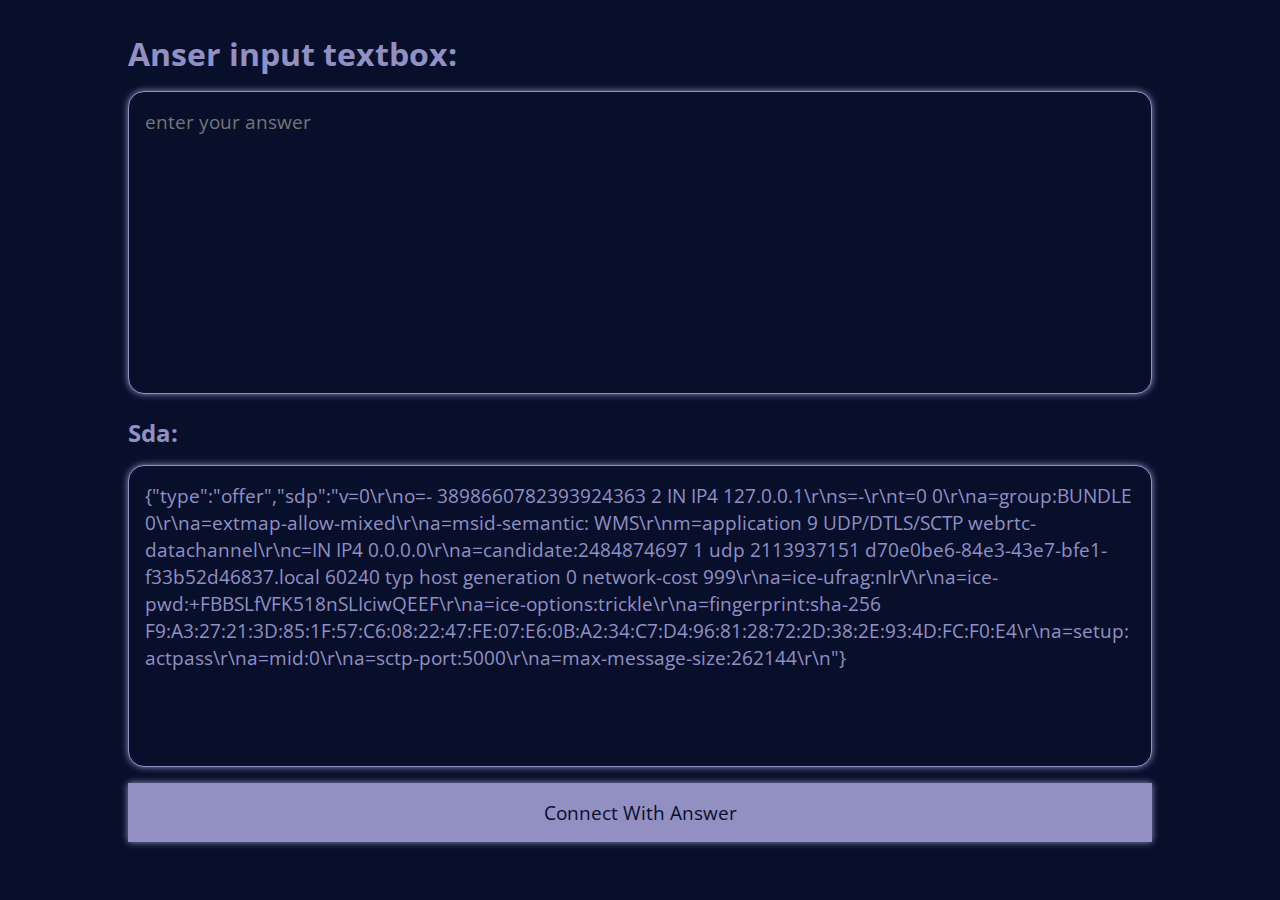
<file: index.html>
<!DOCTYPE html>
<html lang="en">
  <head>
    <meta charset="UTF-8" />
    <meta name="viewport" content="width=device-width, initial-scale=1.0" />
    <title>Chat Application Connection 1</title>
    <link rel="stylesheet" href="./css/style.css">
  </head>
  <body>
    <div id="connection_portion">
      <h1>Anser input textbox:</h1>
      <textarea
        name="answer"
        id="answer"
        cols="70"
        rows="20"
        placeholder="enter your answer"
      ></textarea>
      <br />
      
      <h2>Sda:</h2>
      <textarea id="sda_part" cols="70" rows="20"></textarea>
    <button id="send">Connect With Answer</button>
      </div>
    <div id="chat_portion" style="display: none;">
        <h1 style="text-align: center;margin-bottom: 1rem;">Chat Bot</h1>
      <p id="client_text">Message from client: <span id="client_message"></span></p>
      <input type="text" name="message" id="message" />
      <button id="send_message">Send message</button>
    </div>
  </body>
  <script src="./js/peer1.js"></script>


</html>
</file>
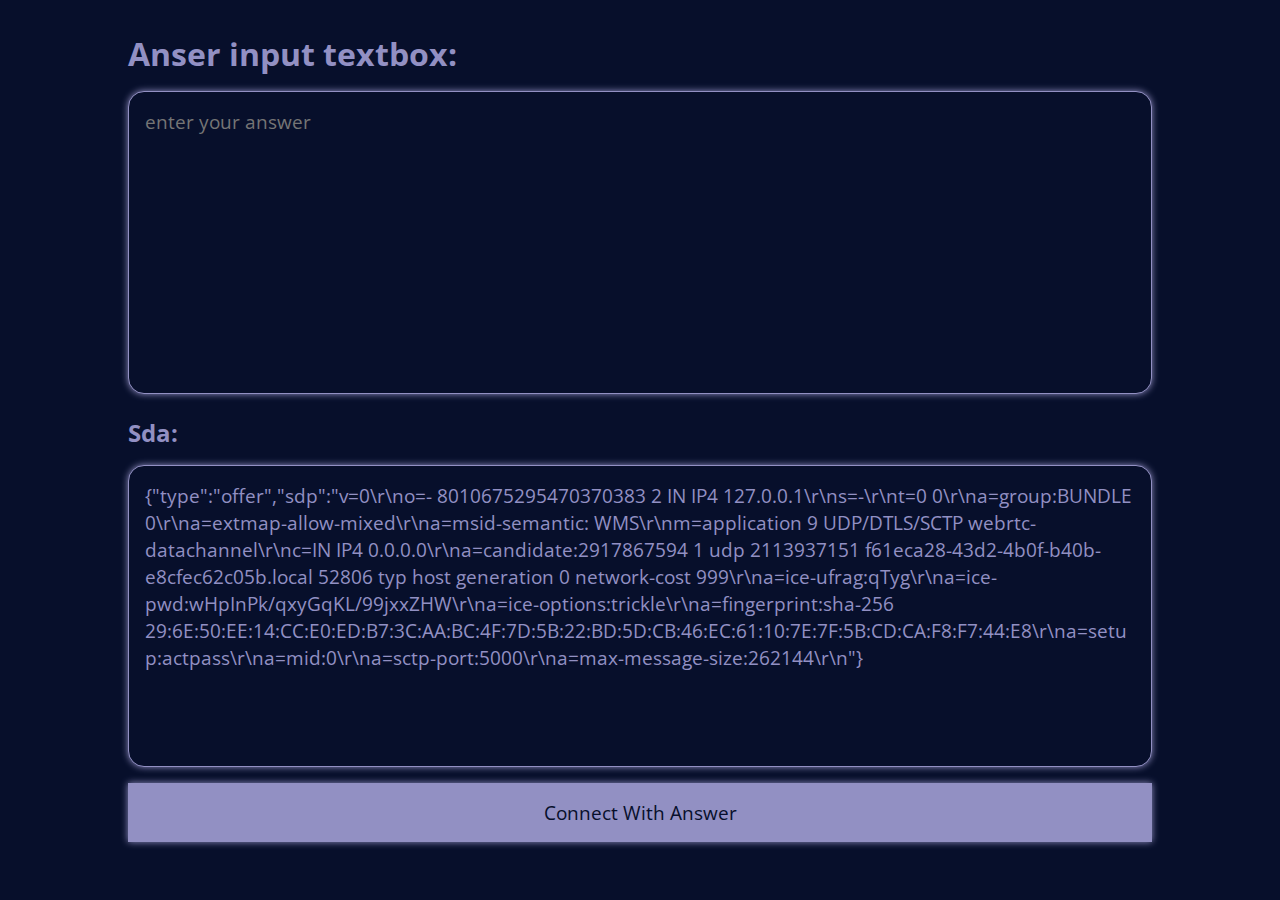
<file: peer1.html>
<!DOCTYPE html>
<html lang="en">
  <head>
    <meta charset="UTF-8" />
    <meta name="viewport" content="width=device-width, initial-scale=1.0" />
    <title>Chat Application Connection 1</title>
    <link rel="stylesheet" href="./css/style.css">
  </head>
  <body>
    <div id="connection_portion">
      <h1>Anser input textbox:</h1>
      <textarea
        name="answer"
        id="answer"
        cols="70"
        rows="20"
        placeholder="enter your answer"
      ></textarea>
      <br />
      
      <h2>Sda:</h2>
      <textarea id="sda_part" cols="70" rows="20"></textarea>
    <button id="send">Connect With Answer</button>
      </div>
    <div id="chat_portion" style="display: none;">
      <p id="client_text">Message from client: <span id="client_message"></span></p>
      <input type="text" name="message" id="message" />
      <button id="send_message">Send message</button>
    </div>
  </body>
  <script src="./js/peer1.js"></script>


</html>
</file>
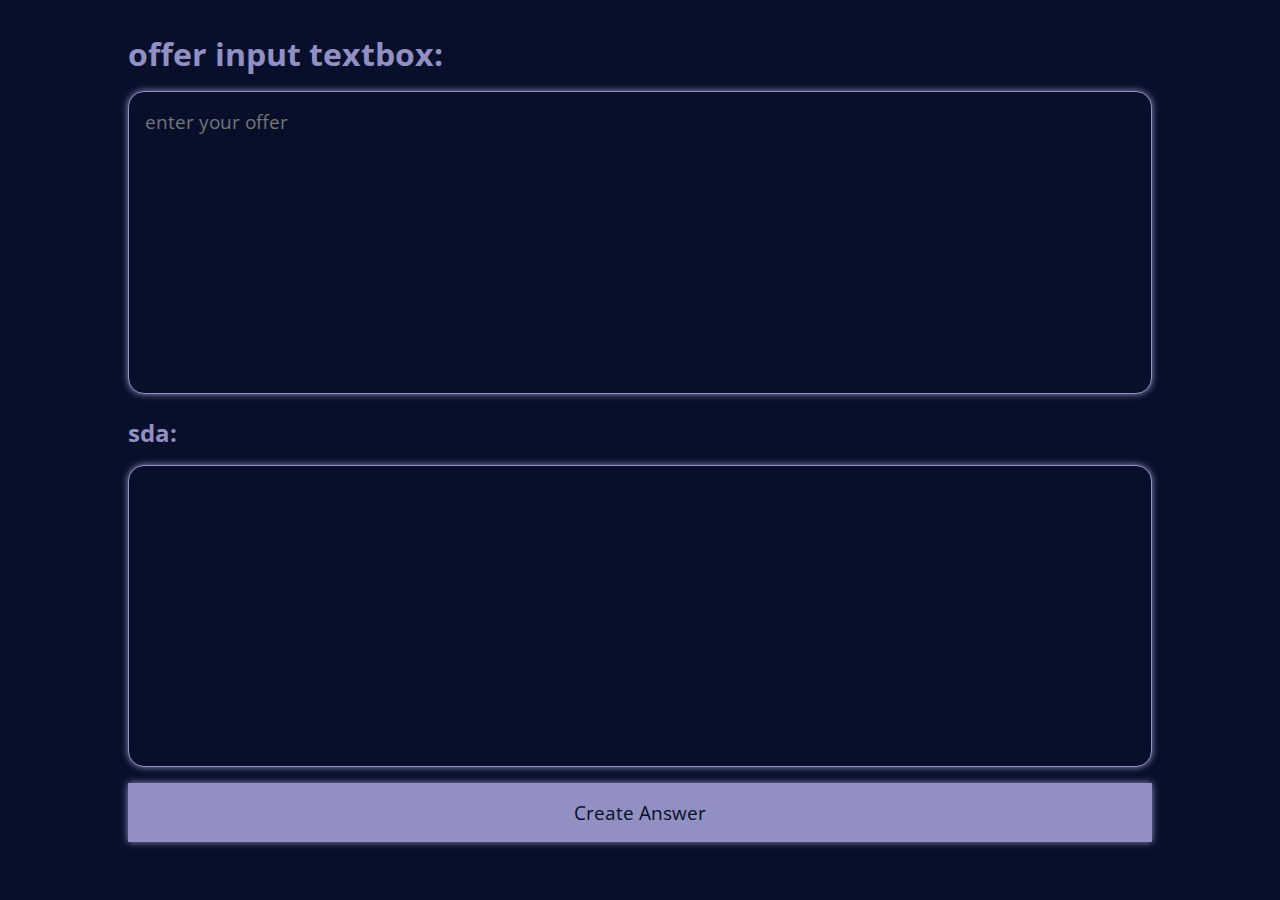
<file: peer2.html>
<!DOCTYPE html>
<html lang="en">
  <head>
    <meta charset="UTF-8" />
    <meta name="viewport" content="width=device-width, initial-scale=1.0" />
    <title>Chat Application Connection 2</title>
    <link rel="stylesheet" href="./css/style.css">
  </head>
  <body>
    <div id="connection_portion">
      <h1>offer input textbox:</h1>
      <textarea
        name="offer"
        id="offer"
        cols="70"
        rows="20"
        placeholder="enter your offer"
      ></textarea>
      <br />
      
      <h2>sda:</h2>
      <textarea name="sda_part" id="sda_part" cols="70" rows="20"></textarea>
      <button id="send">Create Answer</button>
    </div>

    <div id="chat_portion" style="display: none;">
        <h1 style="text-align: center;margin-bottom: 1rem;">Chat Bot</h1>
        <p id="client_text">Message: <span id="client_message">No Message!</span></p>
      <input type="text" name="message" id="message" />
      <button id="send_message">Send message</button>
    </div>
  </body>
  <script src="./js/peer2.js"></script>

</html>
</file>
<file: css/style.css>
@import url('https://fonts.googleapis.com/css2?family=Open+Sans:ital,wght@0,300..800;1,300..800&display=swap');
*{
    margin: 0;
    padding: 0;
    box-sizing: border-box;
    font-family: "Open Sans", sans-serif;
}

body{
    background-color: #070F2B;
}

h1,h2,h3,h4,h5{
    color: #9290C3;
}

#connection_portion,#chat_portion{
    display: flex;
    flex-direction: column;
    height: 90vh;
    width: 80%;
    margin: auto;
    margin-top: 2rem;
}

textarea{
    width: 100%;
    height: 100%;
    background-color: #070F2B;
    color: #9290C3;
    border: 1px solid #9290C3;
    padding: 1rem;
    font-size: 1.2rem;
    resize: none;
    margin-top: 1rem;
    border-radius: 1rem;
    box-shadow: 0px 0px 7px #9290C3;
}

button{
    width: 100%;
    padding: 1rem;
    background-color: #9290C3;
    color: #070F2B;
    border: none;
    font-size: 1.2rem;
    margin-top: 1rem;
    cursor: pointer;
    box-shadow: 0px 0px 7px #9290C3;

}

#client_text{
    color: #9290C3;
    font-size: 1.7rem;
    font-weight: bold;
}

#message{
    width: 100%;
    height: 4rem;
    background-color: #070F2B;
    color: #9290C3;
    border: 1px solid #9290C3;
    padding: 1rem;
    font-size: 1.2rem;
    margin-top: 1rem;
    border-radius: 1rem;
    box-shadow: 0px 0px 4px #9290C3;
}
</file>
